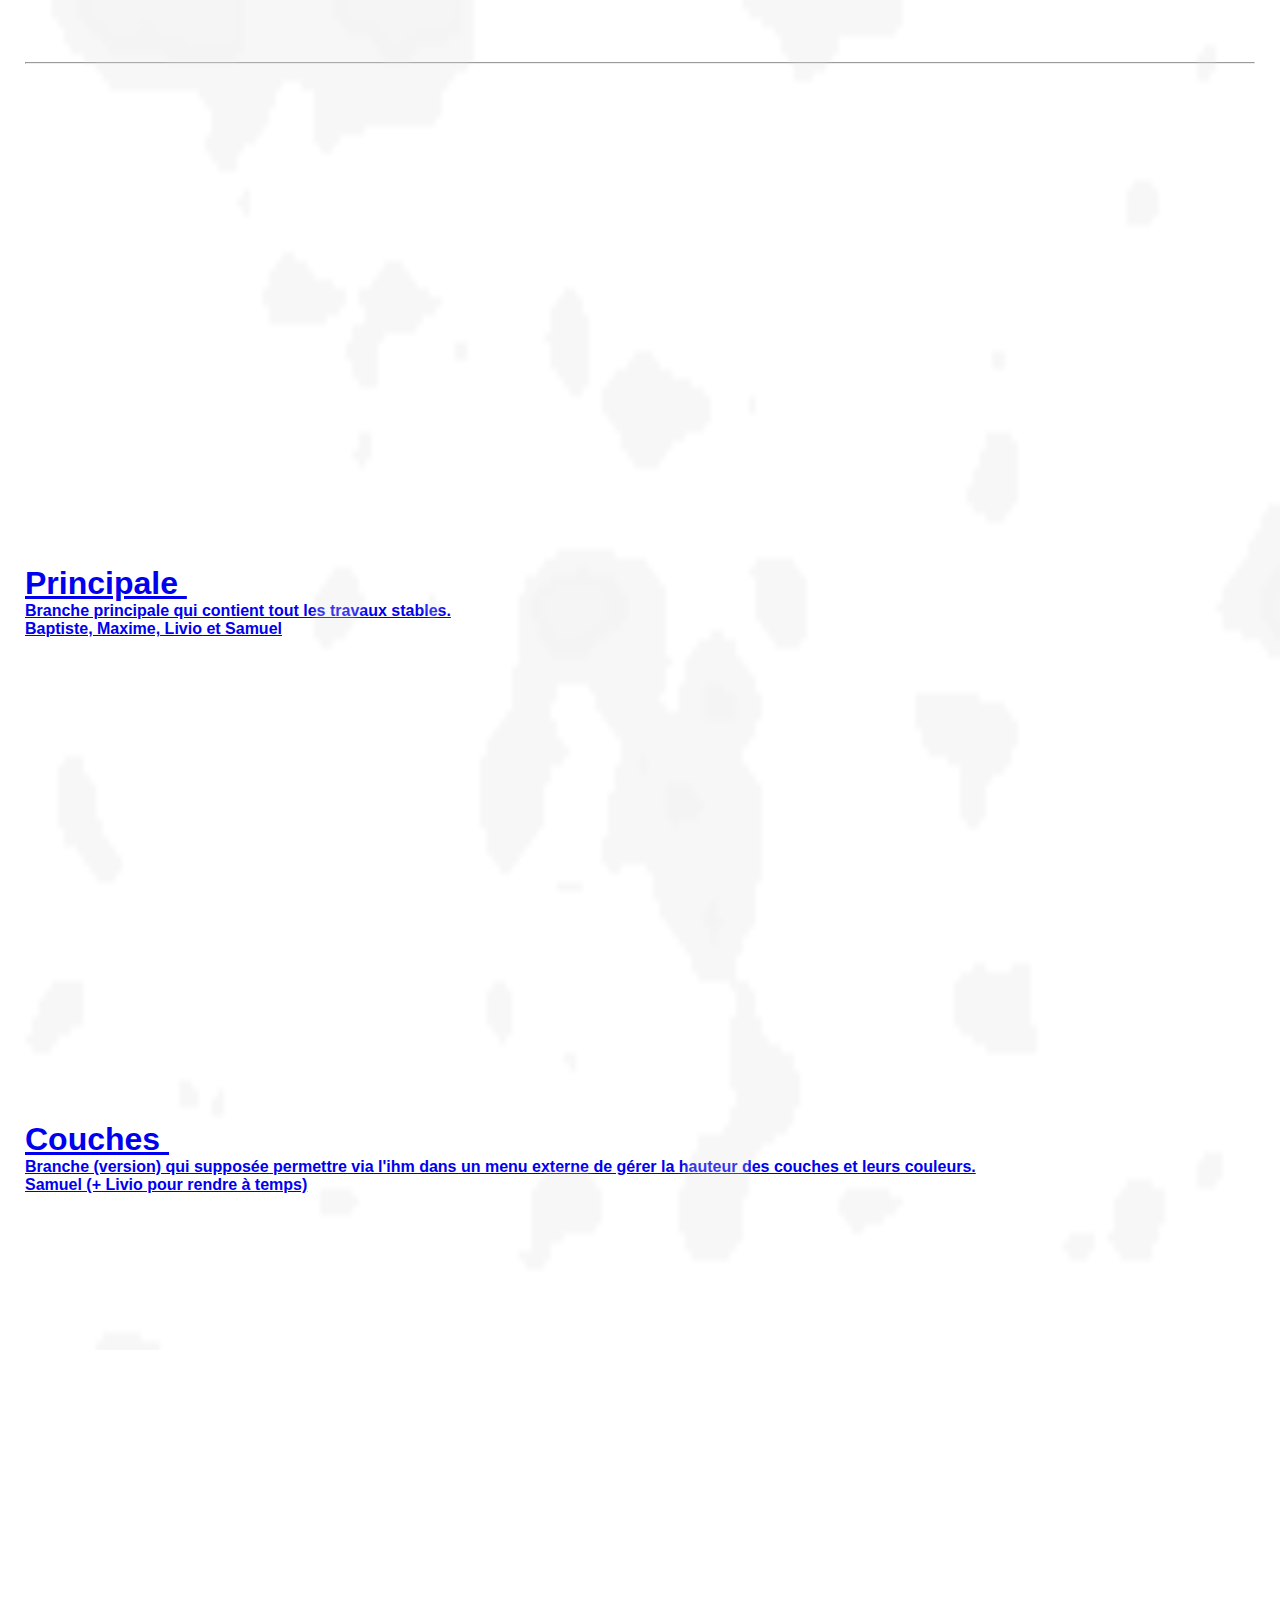
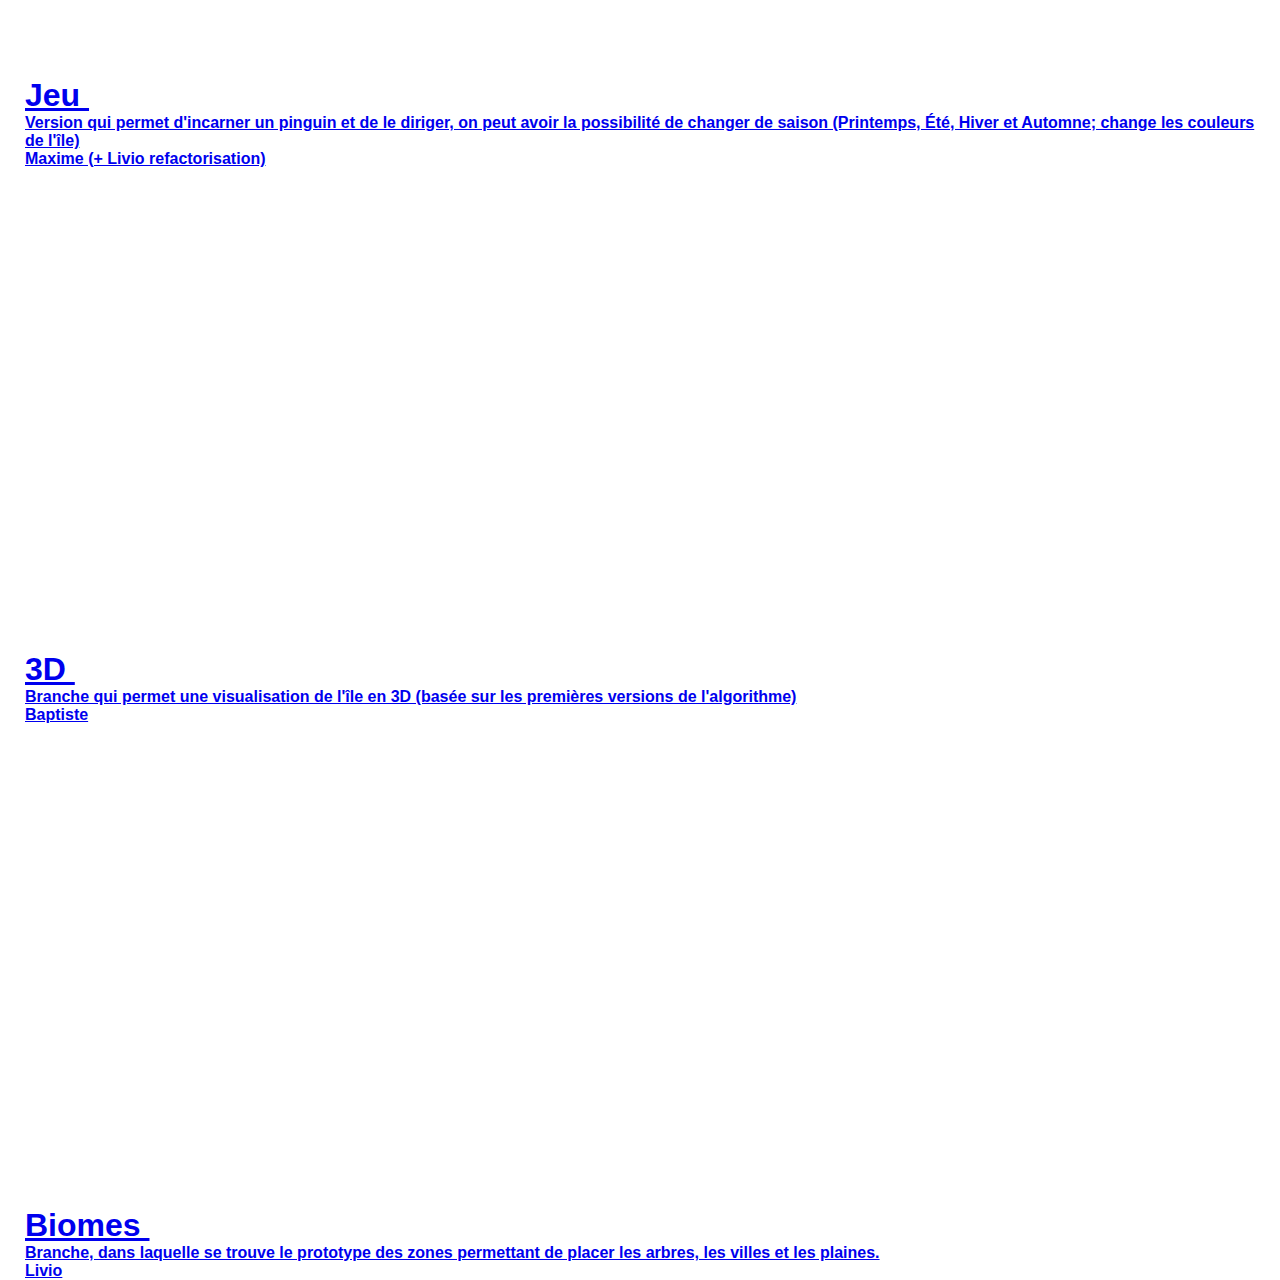
<file: index.html>
<!DOCTYPE html>
<html lang="fr">
<head>
    <meta charset="UTF-8">
    <meta http-equiv="X-UA-Compatible" content="IE=edge">
    <meta name="viewport" content="width=device-width, initial-scale=1.0">
    <title>Prototype génération d'île</title>
    <link rel="stylesheet" href="./assets/style.css">
    <link rel="icon" href="./assets/logo.png" type="image/png">
</head>
<body>
    <section class="selection">
        <div class="information">
            <h1>Génération d'îles procédurales</h1>
            <hr>
            <p>Cette page est le centre qui permet <strong>naviguer</strong> entre toutes les versions de notre projet (terminés ou non)</p>
        </div>
        <a href="https://island-generation-git-master-loshido.vercel.app" target="_blank" id="master"> 
            <h1>Principale
                <img src="assets/externe.png" alt="lien externe">
            </h1>
            <p>Branche principale qui contient tout les travaux stables.</p>
            <span>Baptiste, Maxime, Livio et Samuel</span>
        </a>
        <a href="https://island-generation-git-couches-loshido.vercel.app" target="_blank" id="couches" class="large"> 
            <h1>Couches
                <img src="assets/externe.png" alt="lien externe">
            </h1>
            <p>Branche (version) qui supposée permettre via l'ihm dans un menu externe de gérer la hauteur des couches et leurs couleurs.</p>
            <span>Samuel (+ Livio pour rendre à temps)</span>
        </a>
        <a href="https://island-generation-git-jeu-loshido.vercel.app" target="_blank" id="jeu" class="large"> 
            <h1>Jeu
                <img src="assets/externe.png" alt="lien externe">
            </h1>
            <p>Version qui permet d'incarner un pinguin et de le diriger, on peut avoir la possibilité de changer de saison (Printemps, Été, Hiver et Automne; change les couleurs de l'île)</p>
            <span>Maxime (+ Livio refactorisation)</span>
        </a>
        <a href="https://island-generation-git-3d-loshido.vercel.app" target="_blank" id="3d" class="long"> 
            <h1>3D
                <img src="assets/externe.png" alt="lien externe">
            </h1>
            <p>Branche qui permet une visualisation de l'île en 3D (basée sur les premières versions de l'algorithme)</p>
            <span>Baptiste</span>
        </a>
        <a href="https://island-generation-git-biomes-loshido.vercel.app" target="_blank" id="biomes" class="large"> 
            <h1>Biomes
                <img src="assets/externe.png" alt="lien externe">
            </h1>
            <p>Branche, dans laquelle se trouve le prototype des zones permettant de placer les arbres, les villes et les plaines.</p>
            <span>Livio</span>
        </a>
    </section>
    <script src="./scripts/nuage.js" type="module" defer></script>
    <script type="module">
        import { new_canvas_ctx, generer_ile, dessiner_ile } from "./scripts/island.js"
        import { generer_biomes } from "./scripts/biomes.js"

        // On récupère la taille de la page
        let [w, h] = [window.innerWidth, window.innerHeight]

        // On récupère l'accès au canvas
        let ctx = new_canvas_ctx(w, h)
        ctx.imageSmoothingEnabled = false

        // Paramètres par défaut.
        const parametres = {
            seed: 404,
            resolution: 0.5,
            noise_scale: 0.0075,
            rayon_ile: 500,
            multiplicateur: 1.5,
            couleurs: true,
            octaves: 4,
            // villes: 40,
            forets: 50,
            affichage_zones: false
        }

        // On génère la matrice de valeurs de l'île
        let { ile, zones } = generer_ile(parametres, w, h)
        
        // On dessine sur le canvas l'île en fonction de la résolution
        dessiner_ile(ctx, parametres.resolution, ile, parametres.couleurs, parametres.affichage_zones)
        if(!parametres.affichage_zones) generer_biomes(parametres.resolution, {
            // villes: zones.villes,
            forets: zones.foret,
            palmiers: ile["SABLE"]
        }, w, h)
        
        const regenerate = () => {
            let { ile, zones } = generer_ile(parametres, w, h)
            dessiner_ile(ctx, parametres.resolution, ile, parametres.couleurs, parametres.affichage_zones)
            if(!parametres.affichage_zones) generer_biomes(parametres.resolution, {
                // villes: zones.villes,
                forets: zones.foret,
                palmiers: ile["SABLE"]
            }, w, h)
        }
        
        // Lorsque la fenêtre change de taille 
        window.addEventListener("resize", () => {
            [w, h] = [window.innerWidth, window.innerHeight]
            ctx = new_canvas_ctx(w, h)
            regenerate()
        })
    </script>
    <canvas id="nuage" class="slide"></canvas>
</body> 
</html>
</file>
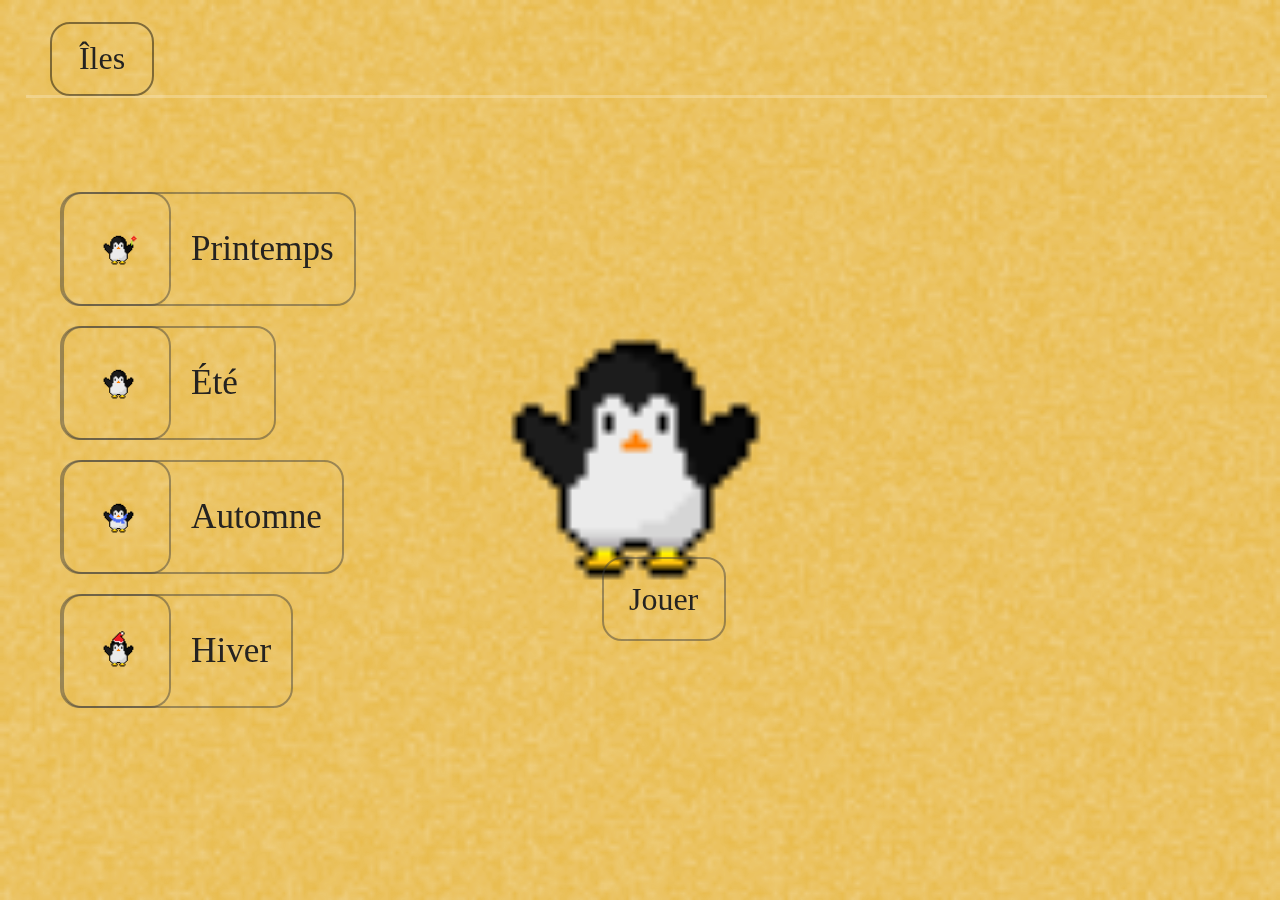
<file: jeu.html>
<!DOCTYPE html>
<html lang="fr">
<head>
    <meta charset="UTF-8">
    <meta http-equiv="X-UA-Compatible" content="IE=edge">
    <meta name="viewport" content="width=device-width, initial-scale=1.0">
    <title>PAGE GAME</title>
    <link rel="stylesheet" href="style2.css">
    <link rel="icon" href="./assets/logo.png" type="image/png">
</head>
<body>
    <a href="index.html"><h2 id="retour2">Îles</h2></a>
    <h1 id="bloc">
        <div id="progress"></div>
        </h1>
    
    <div class="content">
        <div class="menu">
            <div class="perso">
                <div class="left"></div>
                <div class="right">
                    <h1>Printemps</h1>  
                </div>
            </div>
            <div class="perso-bg"> 
                <img src="pingouin-fleur.png" height="900px"> 
            </div>
        </div>
        <div class="menu active">
            <div class="perso">
                <div class="left"></div>
                <div class="right">
                    <h1>Été</h1>  
                </div>
            </div>
            <div class="perso-bg">  
                <img src="pingouin.png" height="900px">
            </div>
        </div>
        <div class="menu">
            <div class="perso">
                <div class="left"></div>
                <div class="right">
                    <h1>Automne</h1>  
                </div>
            </div>
            <div class="perso-bg">  
                <img src="pingouin-echarpe.png" height="900px">
            </div>
        </div>
        <div class="menu">
            <div class="perso">
                <div class="left"></div>
                <div class="right">
                    <h1>Hiver</h1>  
                </div>
            </div>
            <div class="perso-bg">  
                <img src="pingouin-bonnet.png" height="900px">
            </div>
        </div>
        <a href="game.html" class="personnage"><h2>Jouer</h2></a>
    </div>


     
     
     

 <script src="https://code.jquery.com/jquery-3.5.1.js"></script>
     <script type="text/javascript">
       $(document).on("click", ".menu", function () {
         $(this).addClass("active").siblings().removeClass("active");
       });
     </script>        
         
</body>
</html>
</file>
<file: assets/style.css>
* {
    margin: 0;
    padding: 0;
    box-sizing: border-box;
}

body{
    font-family: sans-serif;
    font-weight: 700;
    color: #fff;
    overflow: hidden;}
canvas{pointer-events: none;}
body > canvas#game{
    position: absolute;
    top: 0;
    left: 0;

    z-index: 5;
}

body > canvas#trees {
    position: absolute;
    top: 0;
    left: 0;

    z-index: 10;
}

body > section{
    z-index: 100;
    position: absolute;
    width: 100%;
    height: 100%;
    top: 0;
    left: 0;
    padding: 25px;
}
body > section > div.controls{
    display: flex;
    flex-direction: row;
    gap: 25px;
    flex-wrap: wrap;
}
body > section > a.game{
    position: absolute;
    bottom: 0;
    right: 0;
    
    margin: 50px;
    padding: 12.5px 25px;

    font-size: 3em;
    cursor: pointer;
    user-select: none;
    text-decoration: none;
    color: #fff;

    background-color: rgba(255, 255, 255, 0.25);
    border-radius: 6.5px;
    backdrop-filter: blur(5px);
    transition: background-color .25s ease-in-out;}
body > section > a.game:hover{background-color: rgba(255, 255, 255, 0.5);}
body > section > div.controls > div{
    padding: 12.5px;
    backdrop-filter: blur(5px);
    border-radius: 6.5px;

    user-select: none;
    display: flex;
    align-items: center;
    justify-content: center;
    gap: 15px;
    transition: background-color .25s ease-in-out;}
body > section > div.controls > div.long_input > input[type="number"]{
    width: 100px;
}
body > section > div.controls > div > input[type="number"]{
    color: #fff;
    width: 55px;
    font-weight: 900;
    font-size: 1em;
    background-color: transparent;
    border: none;
    outline: none;}

body > section > div.controls #regenerate{
    padding: 8px 16px;
    cursor: pointer;}

.bool{cursor: pointer;}
.bool:hover,

body > section.dark > div.controls > div{background-color: rgba(0, 0, 0, 0.4);}
body > section.dark > div.controls #regenerate:hover{background-color: rgba(0, 0, 0, 0.25);}
body > section.dark > a.game{background-color: rgba(0, 0, 0, 0.4);}
body > section.dark > a.game:hover{background-color: rgba(0, 0, 0, 0.25);}
.dark .bool[status="active"]:hover{background-color: rgba(0,0,0,0.2);}
.dark .bool[status="active"]{background-color: rgba(0,0,0,0.4);}

body > section.light > div.controls > div{background-color: rgba(255, 255, 255, 0.2);}
body > section.light > div.controls #regenerate:hover{background-color: rgba(255, 255, 255, 0.5);}
body .dark.light .bool:hover{background-color: rgba(255,255,255,0.5);}
body .dark.light .bool{background-color: rgba(255,255,255,0.25);}
body > section.light > a.game{background-color: rgba(255, 255, 255, 0.25);}
body > section.light > a.game:hover{background-color: rgba(255, 255, 255, 0.5);}

#nuage {
    position: absolute;
    width: 150%;
    height: 150%;
    z-index: 100;
}

@keyframes nuage {
    from {margin-left: -300px;}
    to{margin-left: 0px;}
}

.slide {animation: nuage 25s infinite alternate;}

#retour {
    font-family: "Poppins";
    font-size: 2em;
    font-weight: 500;
    color: rgb(211, 211, 211);
    z-index: 500;
    width: 370px;
    border: 2px solid rgba(211, 211, 211, 0.46);
    border-radius: 20px;
    margin-left: 2%;
    margin-top: 1%;
    align-items: center;
    position: fixed;
    display: inline-flex;
    justify-content: center;
    height: 80px;
    left: 0;
    transition: 0.2s;
    cursor: pointer;
}

#retour:hover {
    border: 2px solid rgba(211, 211, 211, 0.46);
    box-shadow: 0px 0px 10px rgba(211, 211, 211, 0.46), inset 0px 0px 10px
}

#retour2 {
    font-family: "Poppins";
    font-size: 2em;
    font-weight: 500;
    color: rgb(211, 211, 211);
    z-index: 500;
    width: 100px;
    border: 2px solid rgba(211, 211, 211, 0.46);
    border-radius: 20px;
    margin-left: 410px;
    margin-top: 1%;
    align-items: center;
    position: fixed;
    display: inline-flex;
    justify-content: center;
    height: 80px;
    left: 4;
    transition: 0.2s;
    cursor: pointer;
}

#retour2:hover {
    border: 2px solid rgba(211, 211, 211, 0.46);
    box-shadow: 0px 0px 10px rgba(211, 211, 211, 0.46), inset 0px 0px 10px 
}
</file>
<file: style2.css>
* {
    margin: 0;
    top: 0;
    list-style: none;
    font-family: "Poppins";
}

body {
    background-color: rgba(225, 165, 19, 0.5);
    background-image: url(noise.png);
    background-size: cover;
}

.content {
    height: 100vh;
    width: 100%;
    display: flex;
    background-color: rgba(225, 165, 19, 0.5);
    background-size: cover;
    background-image: url(noise.png);
    flex-direction: column;
    justify-content: center;
    position: relative;
}

.menu {
    display: flex;
    align-items: center;
    width: 20%;
    margin: 10px 0px 10px 20px;
}

.perso {
    margin-left: 40px;
    width: 40%;
    height: 110px;
    width: 130%;
    display: flex;
    align-items: center;
    background-color: rgab(220, 166, 20, 0.5);
    color: rgb(37, 35, 33);
    border: 2px solid rgba(59, 58, 58, 0.46);
    border-radius: 20px;
    transition: 0.2s;
    cursor: pointer;
    z-index: 10;
}

.perso:hover {
    border: 2.5px solid rgba(59, 58, 58, 0.46);
    box-shadow: 0px 0px 10px rgba(59, 58, 58, 0.46), inset 0px 0px 10px rgba(59, 58, 58, 0.46);
}

.perso .left {
    height: 100%;
    width: 105px;
    border: 2px solid rgba(59, 58, 58, 0.46);
    border-radius: 20px;

}


.menu:nth-child(1) .perso .left {
    background-image: url(pingouin-fleur.png);
    background-size: cover;
}

.menu:nth-child(2) .perso .left {
    background-image: url(pingouin.png);
    background-size: cover;
}

.menu:nth-child(3) .perso .left {
    background-image: url(pingouin-echarpe.png);
    background-size: cover;
}

.menu:nth-child(4) .perso .left {
    background-image: url(pingouin-bonnet.png);
    background-size: cover;
}


.perso .right h1 {
    font-size: 2.2em;
    font-weight: 500;
    margin-left: 20px;
    margin-right: 20px;
}

.perso-bg {
    width: 60%;
    position: absolute;
    display: flex;
    justify-content: center;
    align-items: center;
    height: 100%;
    top: 0;
    left: 20%;
    z-index: 1;
}


.perso-bg img {
    display: none;
}

.active .perso-bg img {
    display: flex;
}


#progress {
    background-color: rgba(255, 255, 255, 0.747);
    height: 3px;
    width: 97%;
    position: fixed;
    top: 2%;
    left: 0;
    margin-top: 6%;
    margin-left: 2%;
    margin-right: 2%;
}

#bloc {
    display: block;
    position: sticky;
}

h2 {
    font-family: "Poppins";
    font-size: 2em;
    font-weight: 500;
    color: rgb(37, 35, 33);
    z-index: 5;
    width: 120px;
    border: 2px solid rgba(59, 58, 58, 0.46);
    border-radius: 20px;
    margin-left: 27%;
    margin-right: 40%;
    margin-top: 40%;
    align-items: center;
    position: fixed;
    display: inline-flex;
    justify-content: center;
    height: 80px;
    left: 20%;
    transition: 0.2s;
    cursor: pointer;
    top: 5%;
}

h2:hover {
    border: 2.5px solid rgba(59, 58, 58, 0.46);
    box-shadow: 0px 0px 10px rgba(59, 58, 58, 0.46), inset 0px 0px 10px
}

#retour2 {
    font-family: "Poppins";
    font-size: 2em;
    font-weight: 0;
    color: rgb(37, 35, 33);
    z-index: 500;
    width: 100px;
    border: 2px solid rgba(0, 0, 0, 0.46);
    border-radius: 20px;
    margin-left: 50px;
    margin-top: 1%;
    align-items: center;
    position: fixed;
    display: inline-flex;
    justify-content: center;
    height: 70px;
    left: 0;
    transition: 0.2s;
    cursor: pointer;
    top: 1%;
}

#retour2:hover {
    border: 2.5px solid rgba(0, 0, 0, 0.46);
    box-shadow: 0px 0px 10px rgba(0, 0, 0, 0.46), inset 0px 0px 10px rgba(0, 0, 0, 0.46);
}
</file>
